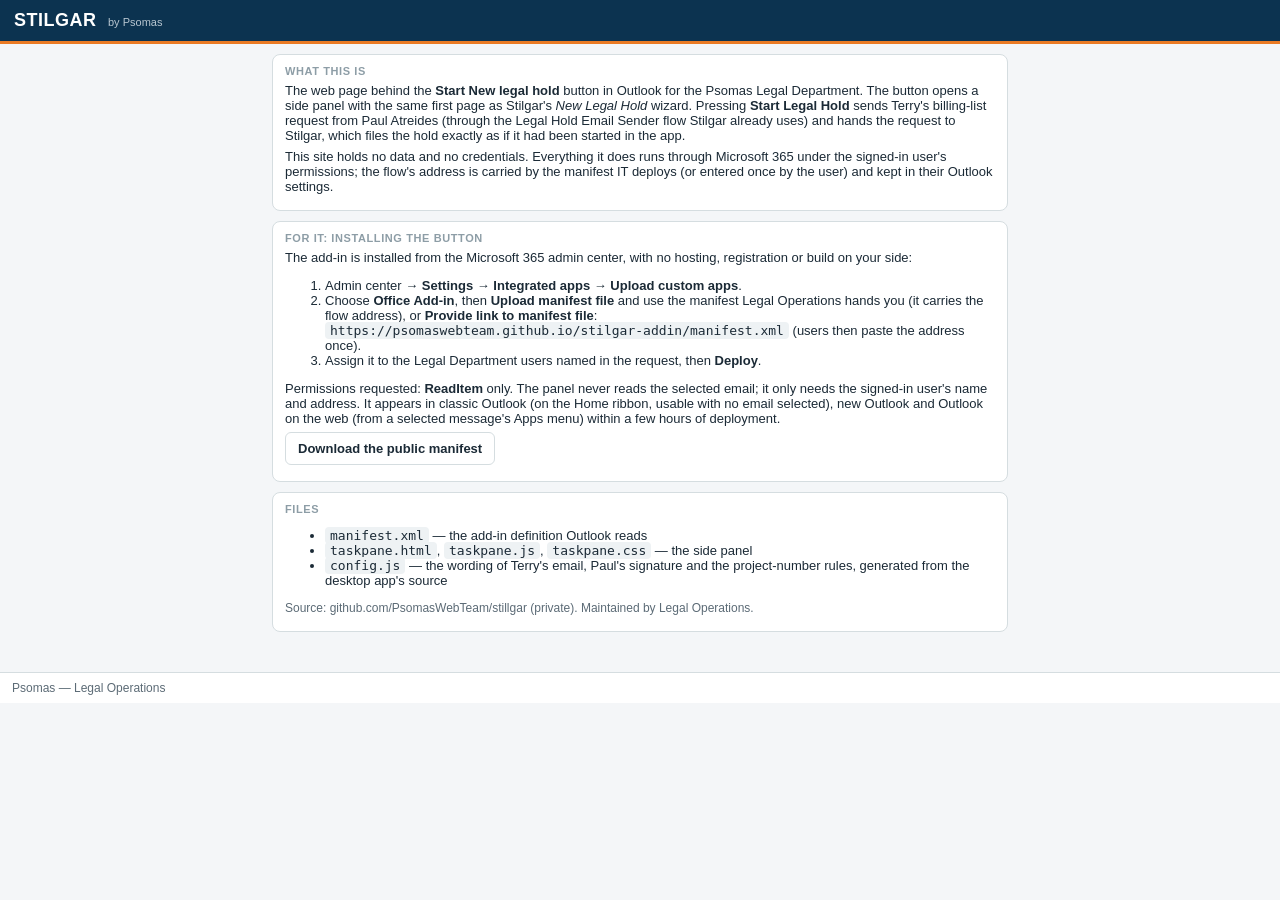
<file: index.html>
<!DOCTYPE html>
<html lang="en">
<head>
  <meta charset="utf-8">
  <meta name="viewport" content="width=device-width, initial-scale=1">
  <title>Stilgar by Psomas — Outlook button</title>
  <link rel="stylesheet" href="taskpane.css">
  <style> main { max-width: 760px; margin: 0 auto; padding-bottom: 30px; } code { background: #EEF2F4; padding: 1px 5px; border-radius: 4px; } footer { position: static; } </style>
</head>
<body>
  <header class="band"><div class="wordmark">STILGAR <span class="by">by Psomas</span></div></header>
  <div class="accent"></div>
  <main>
    <section class="card">
      <h2>What this is</h2>
      <p>The web page behind the <b>Start New legal hold</b> button in Outlook for the Psomas Legal Department. The button opens a side panel with the same first page as Stilgar's <i>New Legal Hold</i> wizard. Pressing <b>Start Legal Hold</b> sends Terry's billing-list request from Paul Atreides (through the Legal Hold Email Sender flow Stilgar already uses) and hands the request to Stilgar, which files the hold exactly as if it had been started in the app.</p>
      <p>This site holds no data and no credentials. Everything it does runs through Microsoft 365 under the signed-in user's permissions; the flow's address is carried by the manifest IT deploys (or entered once by the user) and kept in their Outlook settings.</p>
    </section>
    <section class="card">
      <h2>For IT: installing the button</h2>
      <p>The add-in is installed from the Microsoft 365 admin center, with no hosting, registration or build on your side:</p>
      <ol>
        <li>Admin center → <b>Settings → Integrated apps → Upload custom apps</b>.</li>
        <li>Choose <b>Office Add-in</b>, then <b>Upload manifest file</b> and use the manifest Legal Operations hands you (it carries the flow address), or <b>Provide link to manifest file</b>:<br><code>https://psomaswebteam.github.io/stilgar-addin/manifest.xml</code> (users then paste the address once).</li>
        <li>Assign it to the Legal Department users named in the request, then <b>Deploy</b>.</li>
      </ol>
      <p>Permissions requested: <b>ReadItem</b> only. The panel never reads the selected email; it only needs the signed-in user's name and address. It appears in classic Outlook (on the Home ribbon, usable with no email selected), new Outlook and Outlook on the web (from a selected message's Apps menu) within a few hours of deployment.</p>
      <p><a class="linkbtn" href="manifest.xml" download>Download the public manifest</a></p>
    </section>
    <section class="card">
      <h2>Files</h2>
      <ul>
        <li><code>manifest.xml</code> — the add-in definition Outlook reads</li>
        <li><code>taskpane.html</code>, <code>taskpane.js</code>, <code>taskpane.css</code> — the side panel</li>
        <li><code>config.js</code> — the wording of Terry's email, Paul's signature and the project-number rules, generated from the desktop app's source</li>
      </ul>
      <p class="muted small">Source: github.com/PsomasWebTeam/stillgar (private). Maintained by Legal Operations.</p>
    </section>
  </main>
  <footer>Psomas — Legal Operations</footer>
</body>
</html>
</file>
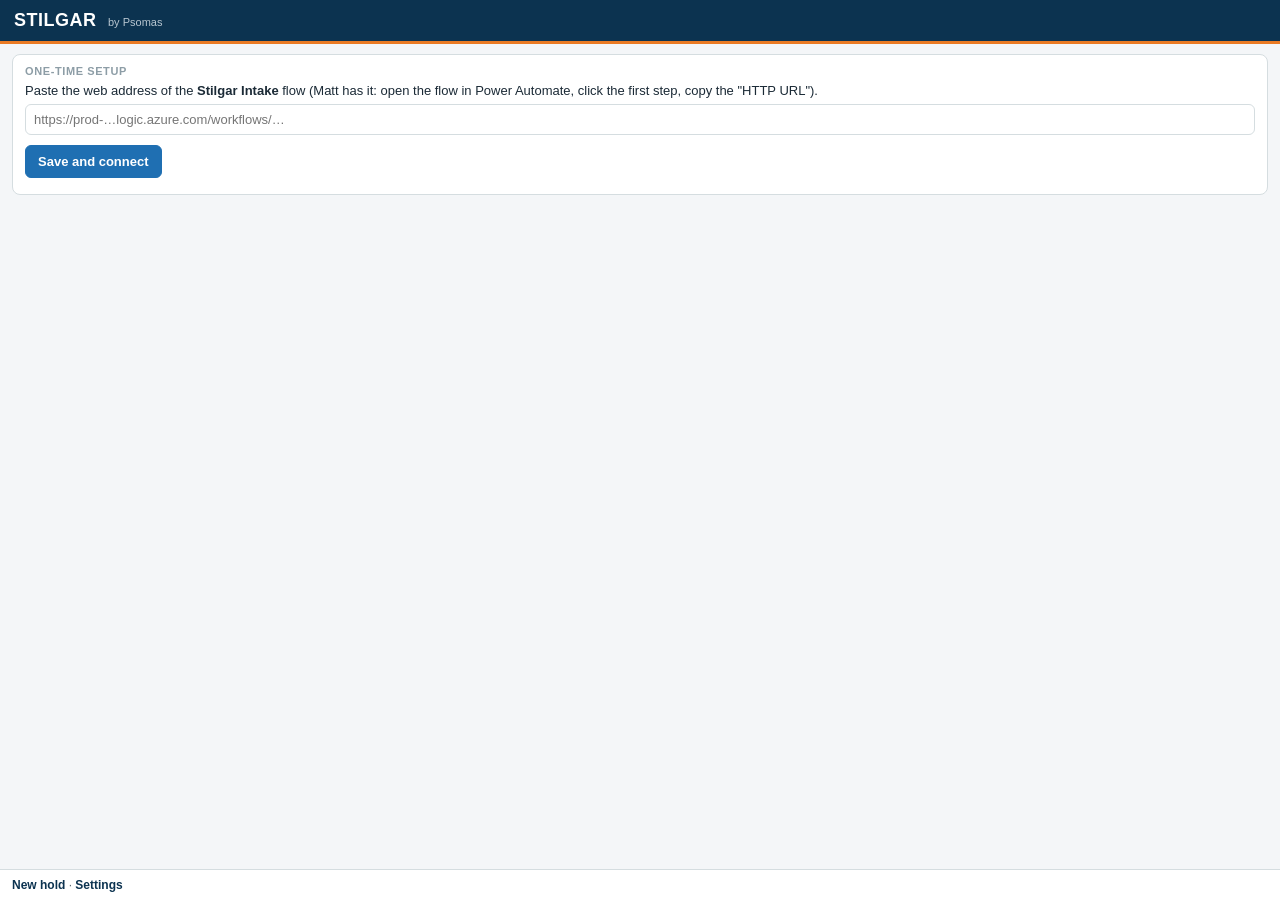
<file: taskpane.html>
<!DOCTYPE html>
<html lang="en">
<head>
  <meta charset="utf-8">
  <meta http-equiv="X-UA-Compatible" content="IE=Edge">
  <meta name="viewport" content="width=device-width, initial-scale=1">
  <title>Start Legal Hold</title>
  <script src="https://appsforoffice.microsoft.com/lib/1/hosted/office.js"></script>
  <link rel="stylesheet" href="taskpane.css">
</head>
<body>
  <header class="band">
    <div class="wordmark">STILGAR <span class="by">by Psomas</span></div>
    <div id="testpill" class="pill test hidden">TEST MODE</div>
  </header>
  <div class="accent"></div>

  <main>
    <div id="status" class="status hidden"></div>

    <!-- first run: where is the flow? -->
    <section id="sec-setup" class="card hidden">
      <h2>One-time setup</h2>
      <p>Paste the web address of the <b>Stilgar Intake</b> flow (Matt has it: open the flow in Power Automate, click the first step, copy the "HTTP URL").</p>
      <input id="setup-url" type="url" placeholder="https://prod-…logic.azure.com/workflows/…">
      <div class="row">
        <button id="setup-save" class="primary">Save and connect</button>
      </div>
      <p id="setup-msg" class="muted"></p>
    </section>

    <!-- the wizard page -->
    <section id="sec-form" class="card hidden">
      <h1>New Legal Hold</h1>
      <div class="q">
        <div class="qlabel">Is this a legal hold with document production?</div>
        <div class="seg" id="seg-docprod">
          <button type="button" id="dp-no" class="seg-btn active">No</button>
          <button type="button" id="dp-yes" class="seg-btn">Yes</button>
        </div>
      </div>
      <label class="field"><span>Project number</span><input id="f-number" type="text" autocomplete="off" spellcheck="false"></label>
      <label class="field"><span>Project name</span><input id="f-name" type="text" autocomplete="off"></label>
      <label class="field"><span>Also send Terry's email to (optional)</span><input id="f-extra" type="text" autocomplete="off" spellcheck="false" placeholder="name@psomas.com; another@psomas.com"></label>
      <p class="help">Only Terry's billing-list request and its reminders — e.g. her assistant when she's out. No other emails.</p>

      <div id="docframe" class="hidden">
        <label class="field"><span>Time parameters (e.g. 1/1/2023 - 12/31/2024)</span><input id="f-daterange" type="text" autocomplete="off"></label>
        <div class="qlabel">Key words</div>
        <div id="kw-chips" class="chips"></div>
        <div class="addrow">
          <input id="kw-input" type="text" placeholder="Type a key word (or paste a list) and press Enter" autocomplete="off">
          <button type="button" id="kw-add" class="mini secondary">Add</button>
        </div>
      </div>

      <div id="tripwire" class="tripwire neutral">Enter a project name and number.</div>
      <label class="check"><input type="checkbox" id="looks-right"> Looks right</label>
      <div class="row">
        <button id="btn-start" class="primary big" disabled>Start Legal Hold</button>
      </div>
      <div id="form-problem" class="problem"></div>
    </section>

    <!-- Terry's email, composed live from the page above -->
    <section id="sec-email" class="card hidden">
      <div class="cardhead"><h2>Terry's billing-list request</h2><span id="email-pill" class="pill neutral">goes out when you press Start</span></div>
      <p class="muted small">Composed from the page above exactly as Stilgar would; change it here if you need to. It is sent from Paul Atreides the moment you press Start Legal Hold.</p>
      <label class="field"><span>From</span><div id="pv-from" class="readonly"></div></label>
      <label class="field"><span>To</span><input id="pv-to" type="text" spellcheck="false"></label>
      <label class="field"><span>CC</span><input id="pv-cc" type="text" spellcheck="false"></label>
      <label class="field"><span>Subject</span><input id="pv-subject" type="text"></label>
      <textarea id="pv-body" rows="9"></textarea>
      <p class="muted small">Blank line = new paragraph · **bold** · [link text]&lt;https://…&gt; · Paul's signature is added automatically. <a href="#" id="pv-reset">Reset to the standard wording</a></p>
    </section>

    <!-- a question before starting (active hold / test mode) -->
    <section id="sec-confirm" class="card hidden">
      <h2 id="confirm-title">Before starting</h2>
      <div id="confirm-text" class="summary"></div>
      <div class="row">
        <button id="btn-confirm-yes" class="primary">Yes</button>
        <button id="btn-confirm-no" class="secondary">Cancel</button>
      </div>
    </section>

    <!-- the result -->
    <section id="sec-result" class="card hidden">
      <h2>Done</h2>
      <div id="res-sent" class="summary"></div>
      <div id="res-filed" class="summary"></div>
      <div id="res-note" class="muted small"></div>
      <div class="row">
        <a id="res-open" class="linkbtn" href="#">Open Stilgar</a>
        <button id="btn-again" class="primary">Start another hold</button>
      </div>
    </section>

    <!-- settings -->
    <section id="sec-settings" class="card hidden">
      <h2>Settings</h2>
      <label class="field"><span>Flow address</span><input id="set-url" type="url"></label>
      <div class="row">
        <button id="set-save" class="secondary">Save</button>
        <button id="set-test" class="secondary">Test the connection</button>
      </div>
      <p id="set-msg" class="muted small"></p>
      <label class="check"><input type="checkbox" id="set-testmode"> Test mode — practice safely; Terry's email comes to me and the hold is a practice hold</label>
      <p class="muted small">While on: the hold you start becomes a permanent PRACTICE hold — every email it ever produces comes to you with a [TEST] subject and a banner naming the real recipients, even after test mode is turned off.</p>
      <p class="muted small" id="about"></p>
    </section>
  </main>

  <footer>
    <a id="nav-main" href="#">New hold</a> · <a id="nav-settings" href="#">Settings</a>
  </footer>

  <script src="config.js?v=2.26"></script>
  <script src="taskpane.js?v=2.26"></script>
</body>
</html>
</file>
<file: taskpane.css>
/* Psomas palette (Style Guide V4.1): Pacific Blue anchors, California Poppy accents */
:root {
  --navy: #0C3350; --navy-hover: #174A73; --poppy: #EA7B24; --anon: #8D9DA6; --sky: #E3E9EA;
  --bg: #F4F6F8; --card: #FFFFFF; --border: #D5DDE0; --panel: #EEF2F4; --text: #1B2A36; --muted: #5C6B76;
  --ok-bg: #E1F1EF; --ok-tx: #00695F; --warn-bg: #FFF4D6; --warn-tx: #8A5A00; --err-bg: #FBE4E4; --err-tx: #B3261E;
  --info-bg: #E3EDF8; --test-bg: #FDE2CC; --test-tx: #8A3B00; --blue: #1F6FB2; --blue-hover: #2A82CC;
}
* { box-sizing: border-box; }
html, body { margin: 0; padding: 0; background: var(--bg); color: var(--text);
  font-family: "Segoe UI", Aptos, Arial, sans-serif; font-size: 13px; }
.band { background: var(--navy); color: #fff; padding: 10px 14px; display: flex; flex-wrap: wrap; align-items: center; gap: 8px; }
.wordmark { font-weight: 700; font-size: 18px; letter-spacing: .5px; }
.wordmark .by { font-weight: 400; font-size: 11px; color: #B9C7D1; margin-left: 6px; letter-spacing: 0; }
.accent { height: 3px; background: var(--poppy); }
main { padding: 10px 12px 60px; }
footer { position: fixed; left: 0; right: 0; bottom: 0; background: var(--card); border-top: 1px solid var(--border);
  padding: 8px 12px; font-size: 12px; color: var(--muted); }
footer a { color: var(--navy); text-decoration: none; font-weight: 600; }
.hidden { display: none !important; }
.card { background: var(--card); border: 1px solid var(--border); border-radius: 8px; padding: 10px 12px; margin-bottom: 10px; }
.cardhead { display: flex; align-items: center; justify-content: space-between; gap: 8px; flex-wrap: wrap; }
h1 { margin: 2px 0 8px; font-size: 16px; color: var(--text); font-weight: 700; }
h2 { margin: 0 0 6px; font-size: 11px; letter-spacing: .6px; text-transform: uppercase; color: var(--anon); font-weight: 700; }
p { margin: 6px 0; }
.muted { color: var(--muted); }
.small { font-size: 12px; }
.summary { font-size: 13px; line-height: 1.4; margin: 4px 0; }
.status { border-radius: 8px; padding: 8px 10px; margin-bottom: 10px; font-size: 12.5px; border: 1px solid var(--border); background: var(--panel); }
.status.ok { background: var(--ok-bg); color: var(--ok-tx); border-color: transparent; }
.status.warn { background: var(--warn-bg); color: var(--warn-tx); border-color: transparent; }
.status.err { background: var(--err-bg); color: var(--err-tx); border-color: transparent; }
.status.busy::before { content: ""; display: inline-block; width: 11px; height: 11px; border: 2px solid var(--navy); border-right-color: transparent;
  border-radius: 50%; margin-right: 8px; vertical-align: -2px; animation: spin .9s linear infinite; }
@keyframes spin { to { transform: rotate(360deg); } }
.pill { display: inline-block; padding: 2px 9px; border-radius: 10px; font-size: 11px; font-weight: 700; }
.pill.test { background: var(--test-bg); color: var(--test-tx); }
.pill.info { background: var(--info-bg); color: var(--navy); }
.pill.neutral { background: var(--sky); color: var(--muted); }
.pill.ok { background: var(--ok-bg); color: var(--ok-tx); }
.field { display: block; margin: 8px 0; }
.field > span, .qlabel { display: block; font-weight: 700; color: var(--navy); font-size: 12.5px; margin-bottom: 3px; }
.help { color: var(--muted); font-size: 11.5px; margin: 2px 0 0; }
input[type=text], input[type=url], textarea {
  width: 100%; border: 1px solid var(--border); border-radius: 6px; padding: 7px 8px; font: inherit; color: var(--text); background: #fff; }
input:focus, textarea:focus { outline: 2px solid #3D7CB8; outline-offset: 0; border-color: transparent; }
textarea { resize: vertical; font-family: Consolas, "Segoe UI", monospace; font-size: 12px; }
.readonly { padding: 7px 8px; background: var(--panel); border-radius: 6px; }
.row { display: flex; gap: 8px; flex-wrap: wrap; margin-top: 10px; align-items: center; }
.q { margin: 8px 0 10px; }
.seg { display: inline-flex; border: 1px solid var(--border); border-radius: 6px; overflow: hidden; }
.seg-btn { font: inherit; font-weight: 600; padding: 6px 16px; border: 0; background: #fff; color: var(--text); cursor: pointer; }
.seg-btn + .seg-btn { border-left: 1px solid var(--border); }
.seg-btn.active { background: var(--navy); color: #fff; }
button, .linkbtn { font: inherit; font-weight: 600; border-radius: 6px; padding: 8px 12px; cursor: pointer; border: 1px solid var(--border);
  background: #fff; color: var(--text); text-decoration: none; display: inline-block; }
button.primary { background: var(--blue); color: #fff; border-color: var(--blue); }
button.primary:hover { background: var(--blue-hover); }
button.primary.big { padding: 10px 22px; font-size: 14px; }
button.secondary:hover, .linkbtn:hover { background: var(--sky); }
button.mini { padding: 4px 8px; font-size: 12px; font-weight: 600; }
button:disabled { opacity: .45; cursor: default; }
.problem { color: var(--err-tx); font-size: 12px; margin-top: 6px; min-height: 1em; }
.tripwire { margin-top: 10px; border-radius: 8px; padding: 8px 10px; font-weight: 700; font-size: 13px; }
.tripwire.neutral { background: var(--panel); color: var(--muted); font-weight: 400; }
.tripwire.err { background: var(--err-bg); color: var(--err-tx); }
.tripwire.warn { background: var(--warn-bg); color: var(--warn-tx); }
.tripwire.ok { background: var(--ok-bg); color: var(--ok-tx); }
.check { display: block; margin: 8px 0 2px; font-size: 13px; }
.check input { margin-right: 6px; }
.chips { display: flex; flex-wrap: wrap; gap: 6px; min-height: 8px; margin: 4px 0; }
.chip { display: inline-flex; align-items: center; gap: 6px; background: var(--info-bg); color: var(--navy); border-radius: 12px;
  padding: 3px 8px 3px 10px; font-size: 12.5px; }
.chip button { border: 0; background: transparent; padding: 0 2px; font-size: 14px; line-height: 1; color: var(--navy); cursor: pointer; }
.addrow { display: flex; gap: 6px; margin-top: 4px; }
.addrow input { flex: 1; }
</file>
